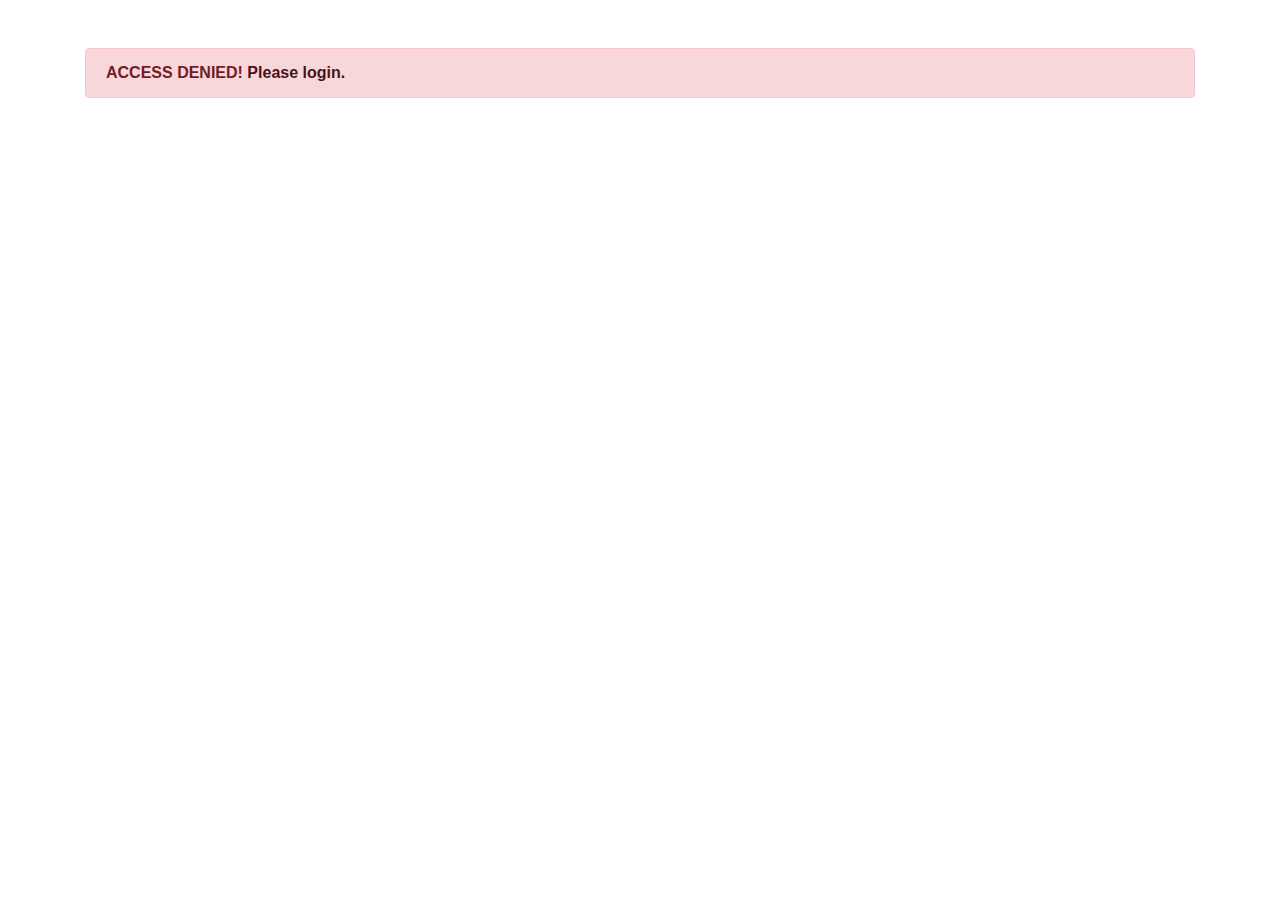
<file: src/main/resources/templates/accessDenied.html>
<!DOCTYPE html>
<html xmlns:th="http://www.thymeleaf.org">
<head>
    <title>Access denied</title>
    <meta charset="UTF-8">
    <meta name="viewport" content="width=device-width, initial-scale=1">
    <link rel="stylesheet" href="https://maxcdn.bootstrapcdn.com/bootstrap/4.5.2/css/bootstrap.min.css">
    <script src="https://ajax.googleapis.com/ajax/libs/jquery/3.5.1/jquery.min.js"></script>
    <script src="https://cdnjs.cloudflare.com/ajax/libs/popper.js/1.16.0/umd/popper.min.js"></script>
    <script src="https://maxcdn.bootstrapcdn.com/bootstrap/4.5.2/js/bootstrap.min.js"></script>
</head>
<body>
<div class="container mt-sm-5">
    <div class="alert alert-danger">
        <strong>ACCESS DENIED!</strong> <a th:href="@{/showLoginPage}" class="alert-link">Please login.</a>
    </div>
</div>
</body>
</html>
</file>
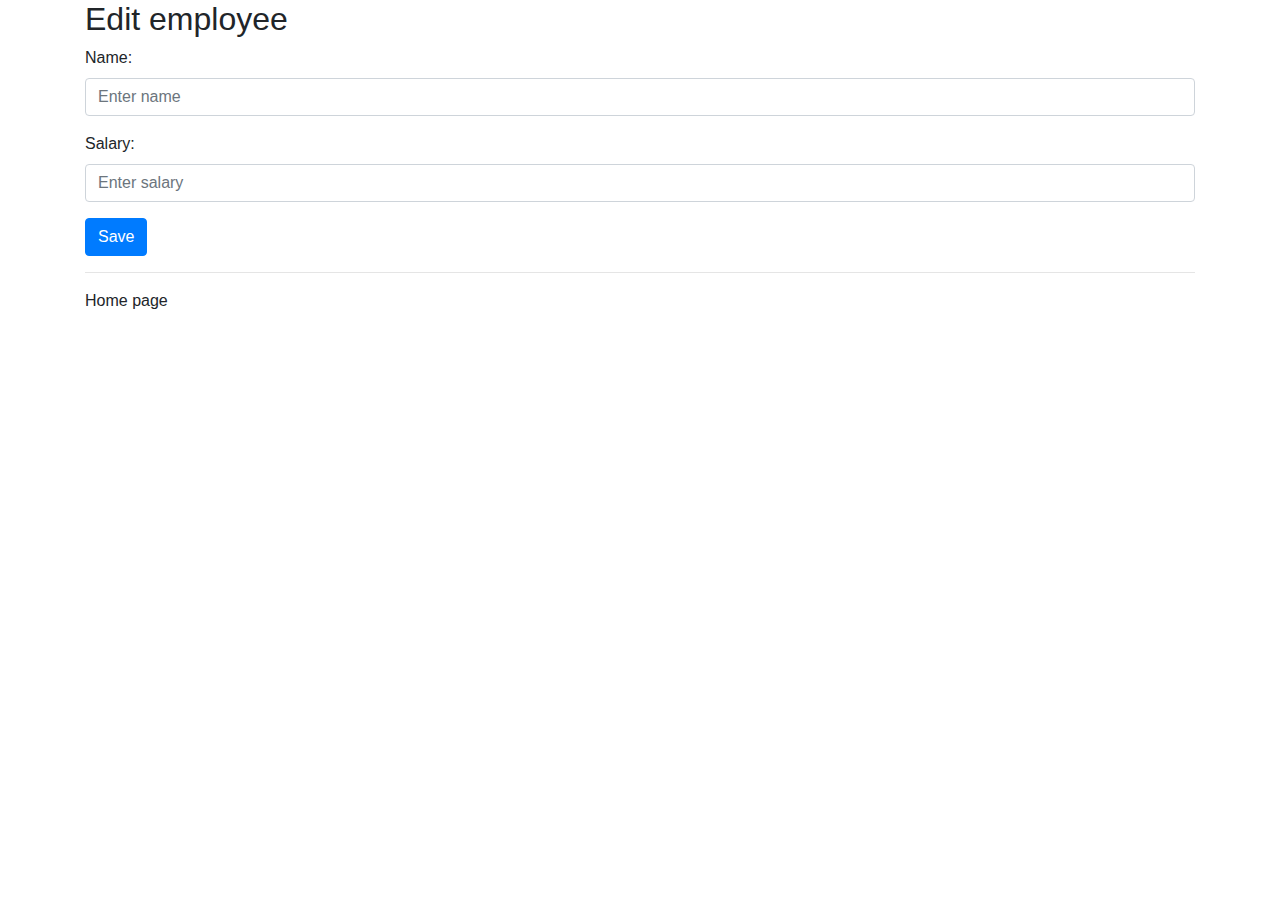
<file: src/main/resources/templates/edit.html>
<!DOCTYPE html>
<html xmlns:th="http://www.thymeleaf.org">
<head>
    <meta charset="UTF-8">
    <title>Edit employee</title>
    <meta name="viewport" content="width=device-width, initial-scale=1">
    <link rel="stylesheet" href="https://maxcdn.bootstrapcdn.com/bootstrap/4.5.2/css/bootstrap.min.css">
    <script src="https://ajax.googleapis.com/ajax/libs/jquery/3.5.1/jquery.min.js"></script>
    <script src="https://cdnjs.cloudflare.com/ajax/libs/popper.js/1.16.0/umd/popper.min.js"></script>
    <script src="https://maxcdn.bootstrapcdn.com/bootstrap/4.5.2/js/bootstrap.min.js"></script>
</head>
<body>
<div class="container">
    <h2>Edit employee</h2>
    <form th:action="@{/emps/save}" th:object="${emp}" method="POST">
        <input type="hidden" id="id" th:field="*{id}">
        <div class="form-group">
            <label for="name">Name:</label>
            <input type="text" id="name" placeholder="Enter name" th:field="*{name}" class="form-control">
        </div>
        <div class="form-group">
            <label for="salary">Salary:</label>
            <input type="text" id="salary" placeholder="Enter salary" th:field="*{salary}" class="form-control">
        </div>
        <button type="submit" class="btn btn-primary">Save</button>
    </form>
    <hr>
    <a th:href="@{/}">Home page</a>
</div>
</body>
</html>
</file>
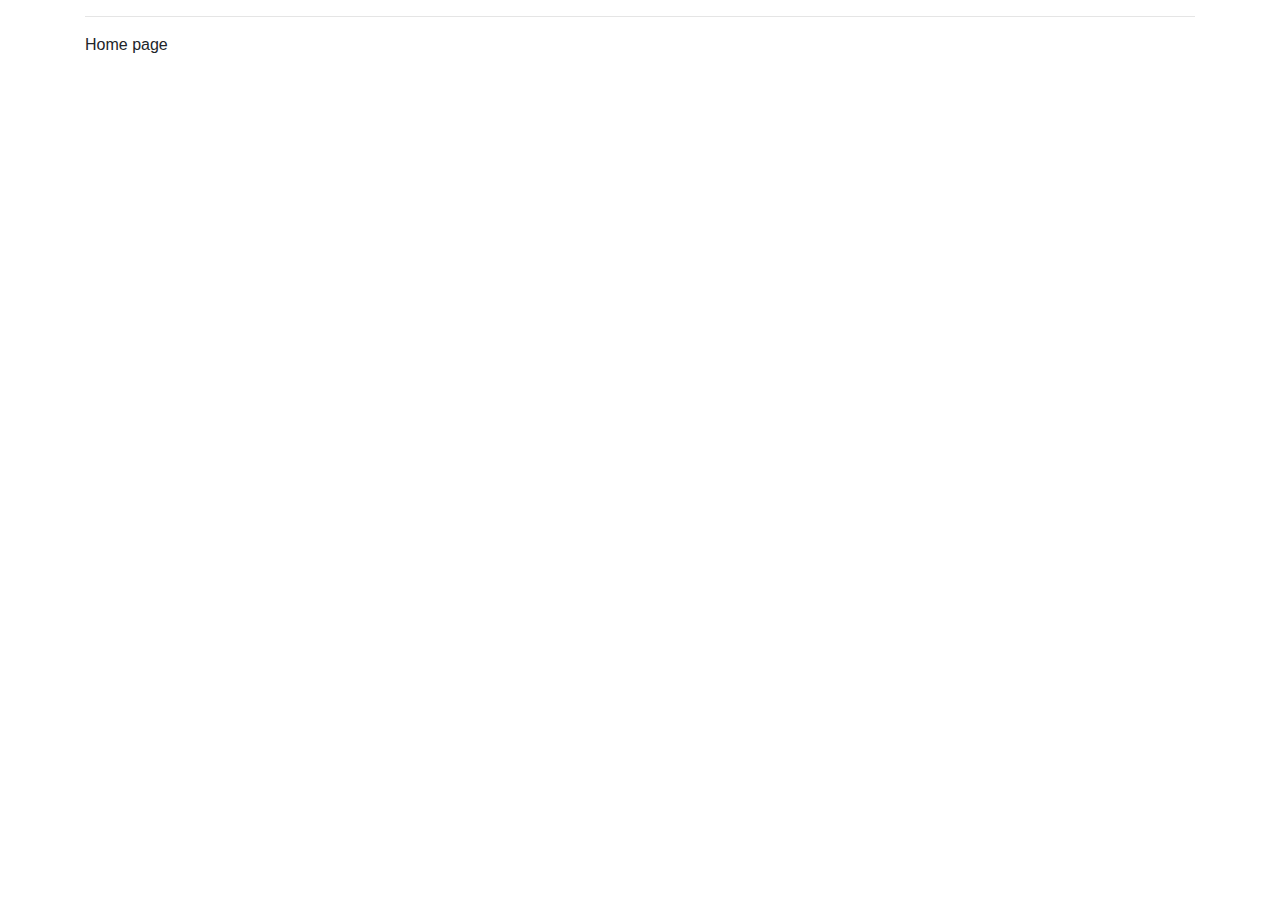
<file: src/main/resources/templates/helloworld.html>
<!DOCTYPE html>
<html xmlns:th="http://www.thymeleaf.org">
<head>
    <meta charset="UTF-8">
    <title>Hello THYMELEAF</title>
    <link rel="stylesheet" th:href="@{/css/fun.css}" />
    <link rel="stylesheet" href="https://maxcdn.bootstrapcdn.com/bootstrap/4.5.2/css/bootstrap.min.css">
    <script src="https://ajax.googleapis.com/ajax/libs/jquery/3.5.1/jquery.min.js"></script>
    <script src="https://cdnjs.cloudflare.com/ajax/libs/popper.js/1.16.0/umd/popper.min.js"></script>
    <script src="https://maxcdn.bootstrapcdn.com/bootstrap/4.5.2/js/bootstrap.min.js"></script>
</head>
<body>
<div class="container">
    <p th:text="'Time on the server is ' + ${theDate}" class="funny" />
    <hr>
    <a th:href="@{/}">Home page</a>
</div>
</body>
</html>
</file>
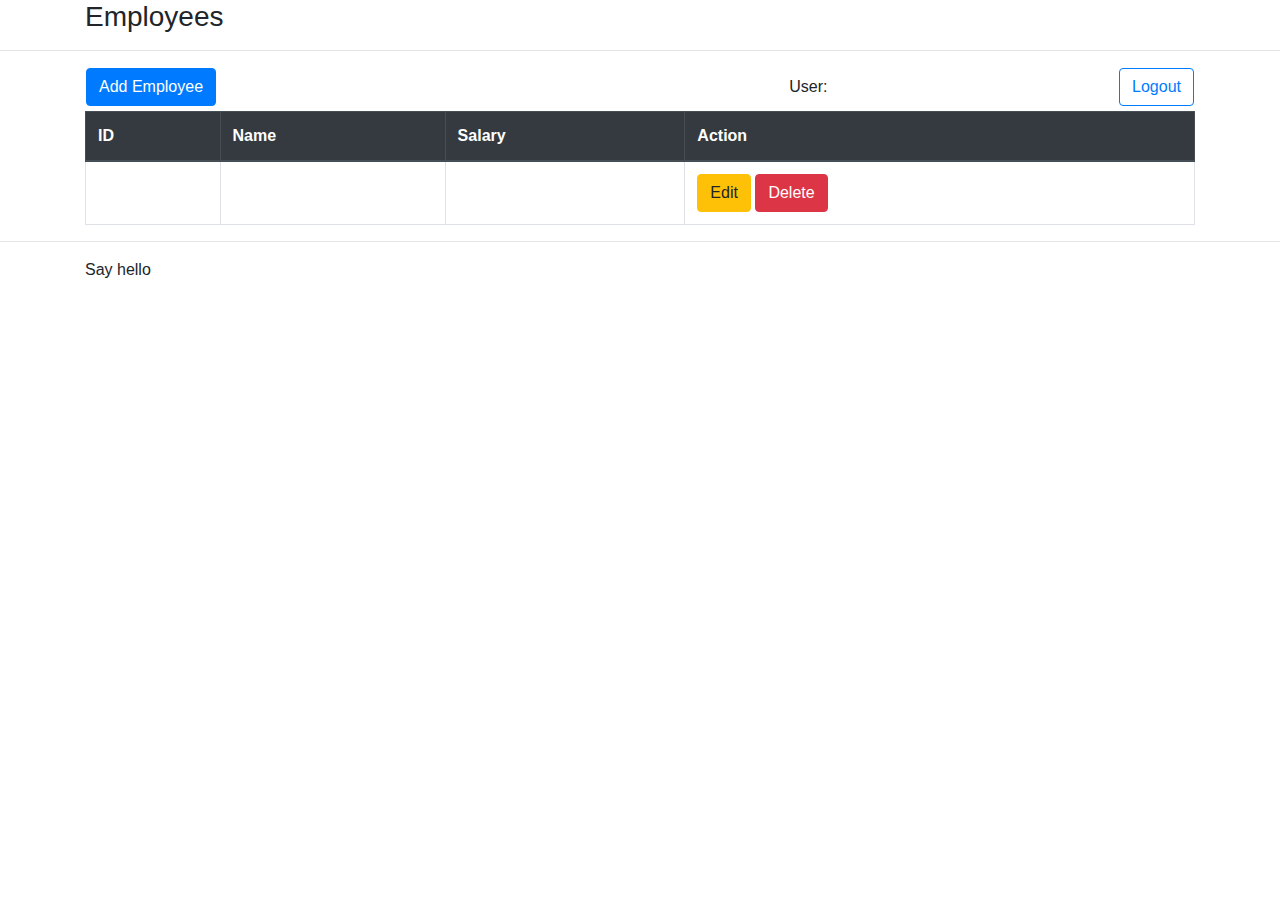
<file: src/main/resources/templates/list.html>
<!DOCTYPE html>
<html xmlns:th="http://www.thymeleaf.org"
      xmlns:sec="http://www.thymeleaf.org/thymeleaf-extras-springsecurity5">
<head>
    <meta charset="UTF-8">
    <title>Employees</title>
    <meta name="viewport" content="width=device-width, initial-scale=1">
    <link rel="stylesheet" href="https://maxcdn.bootstrapcdn.com/bootstrap/4.5.2/css/bootstrap.min.css">
    <script src="https://ajax.googleapis.com/ajax/libs/jquery/3.5.1/jquery.min.js"></script>
    <script src="https://cdnjs.cloudflare.com/ajax/libs/popper.js/1.16.0/umd/popper.min.js"></script>
    <script src="https://maxcdn.bootstrapcdn.com/bootstrap/4.5.2/js/bootstrap.min.js"></script>
</head>
<body>

    <div class="container">
        <h3>Employees</h3>
    </div>

    <hr>

    <div class="container pb-1">
        <table width="100%">
            <tr>
                <td align="left">
                    <div sec:authorize="hasRole('ROLE_ADMIN')">
                        <a th:href="@{/emps/edit(id=0)}" type="button" class="btn btn-primary">Add Employee</a>
                    </div>
                </td>
                <td align="right">
                    User: <span sec:authentication="name"></span>
                </td>
                <td align="right">
                    <form th:action="@{/logout}" method="POST">
                        <input type="submit" value="Logout" class="btn btn-outline-primary ml-sm-2" />
                    </form>
                </td>
            </tr>
        </table>
    </div>

    <div class="container">
        <table class="table table-bordered">
            <thead class="thead-dark">
                <tr>
                    <th>ID</th>
                    <th>Name</th>
                    <th>Salary</th>
                    <div sec:authorize="hasRole('ROLE_ADMIN')">
                        <th>Action</th>
                    </div>
                </tr>
            </thead>
            <tbody>
                <tr th:each="temp : ${emps}">
                    <td th:text="${temp.id}"/>
                    <td th:text="${temp.name}"/>
                    <td th:text="${temp.salary}"/>
                    <div sec:authorize="hasRole('ROLE_ADMIN')">
                        <td>
                            <a type="button" th:href="@{/emps/edit(id=${temp.id})}" class="btn btn-warning">Edit</a>
                            <a type="button" th:href="@{/emps/delete(id=${temp.id})}" class="btn btn-danger"
                                onclick="if(!(confirm('Are you sure?'))) return false">
                                Delete
                            </a>
                        </td>
                    </div>
                </tr>
            </tbody>
        </table>
    </div>

    <hr>

    <div class="container">
        <a th:href="@{/hello}">Say hello</a>
    </div>

</body>
</html>
</file>
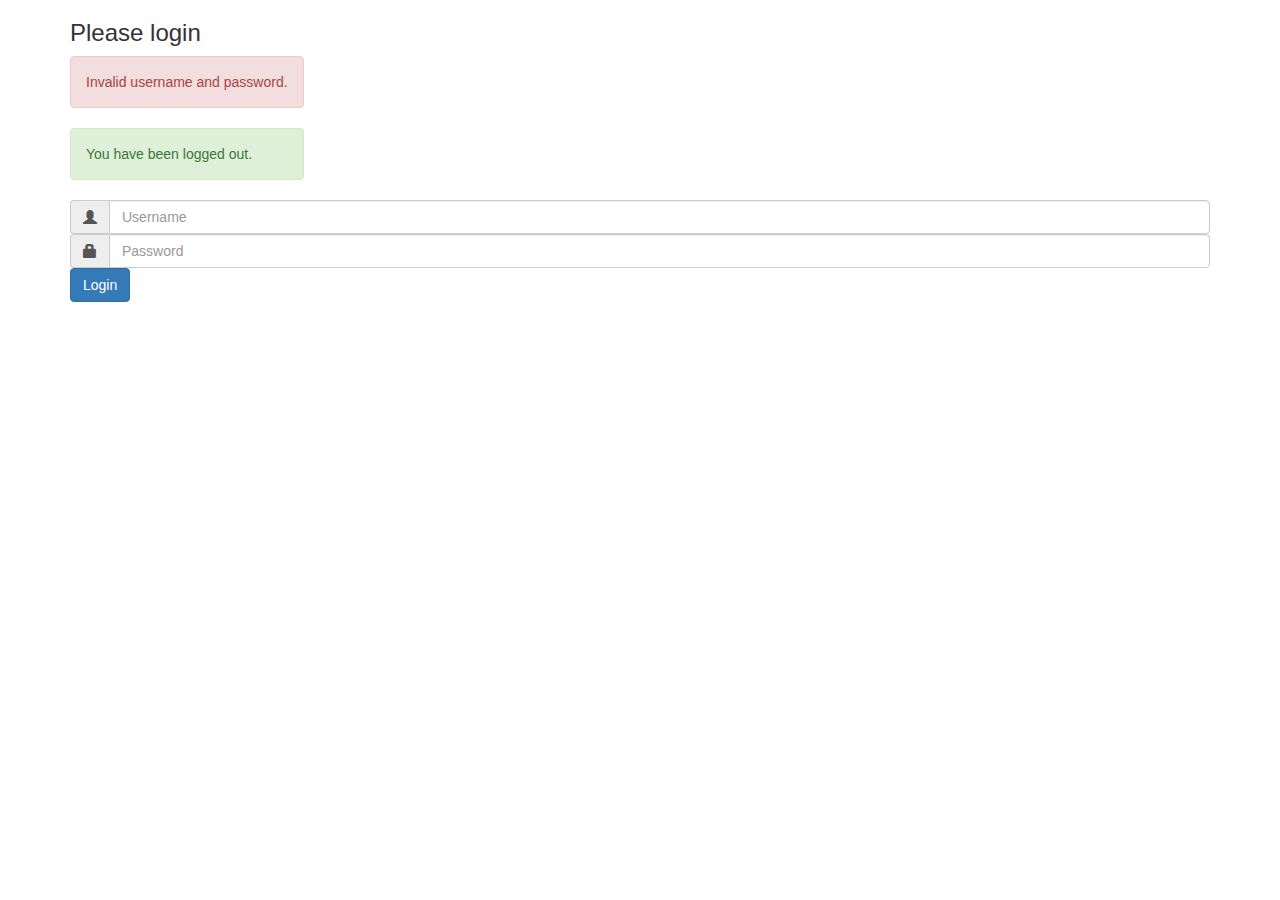
<file: src/main/resources/templates/login.html>
<!DOCTYPE html>
<html xmlns:th="http://www.thymeleaf.org">
<head>
    <title>Login</title>
    <meta charset="utf-8">
    <meta name="viewport" content="width=device-width, initial-scale=1">
    <link rel="stylesheet" href="https://maxcdn.bootstrapcdn.com/bootstrap/3.4.1/css/bootstrap.min.css">
    <script src="https://ajax.googleapis.com/ajax/libs/jquery/3.5.1/jquery.min.js"></script>
    <script src="https://maxcdn.bootstrapcdn.com/bootstrap/3.4.1/js/bootstrap.min.js"></script>
</head>
<body>
<div class="container">
    <h3>Please login</h3>
    <form action="#" th:action="@{/authenticateTheUser}" method="POST">
        <div class="input-group">
            <div th:if="${param.error}">
                <div class="alert alert-danger">
                    Invalid username and password.
                </div>
            </div>
            <div th:if="${param.logout}">
                <div class="alert alert-success">
                    You have been logged out.
                </div>
            </div>
        </div>
        <div class="input-group">
            <span class="input-group-addon"><i class="glyphicon glyphicon-user"></i></span>
            <input id="username" type="text" class="form-control" name="username" placeholder="Username">
        </div>
        <div class="input-group">
            <span class="input-group-addon"><i class="glyphicon glyphicon-lock"></i></span>
            <input id="password" type="password" class="form-control" name="password" placeholder="Password">
        </div>
        <button type="submit" class="btn btn-primary">Login</button>
    </form>
</div>
</body>
</html>
</file>
